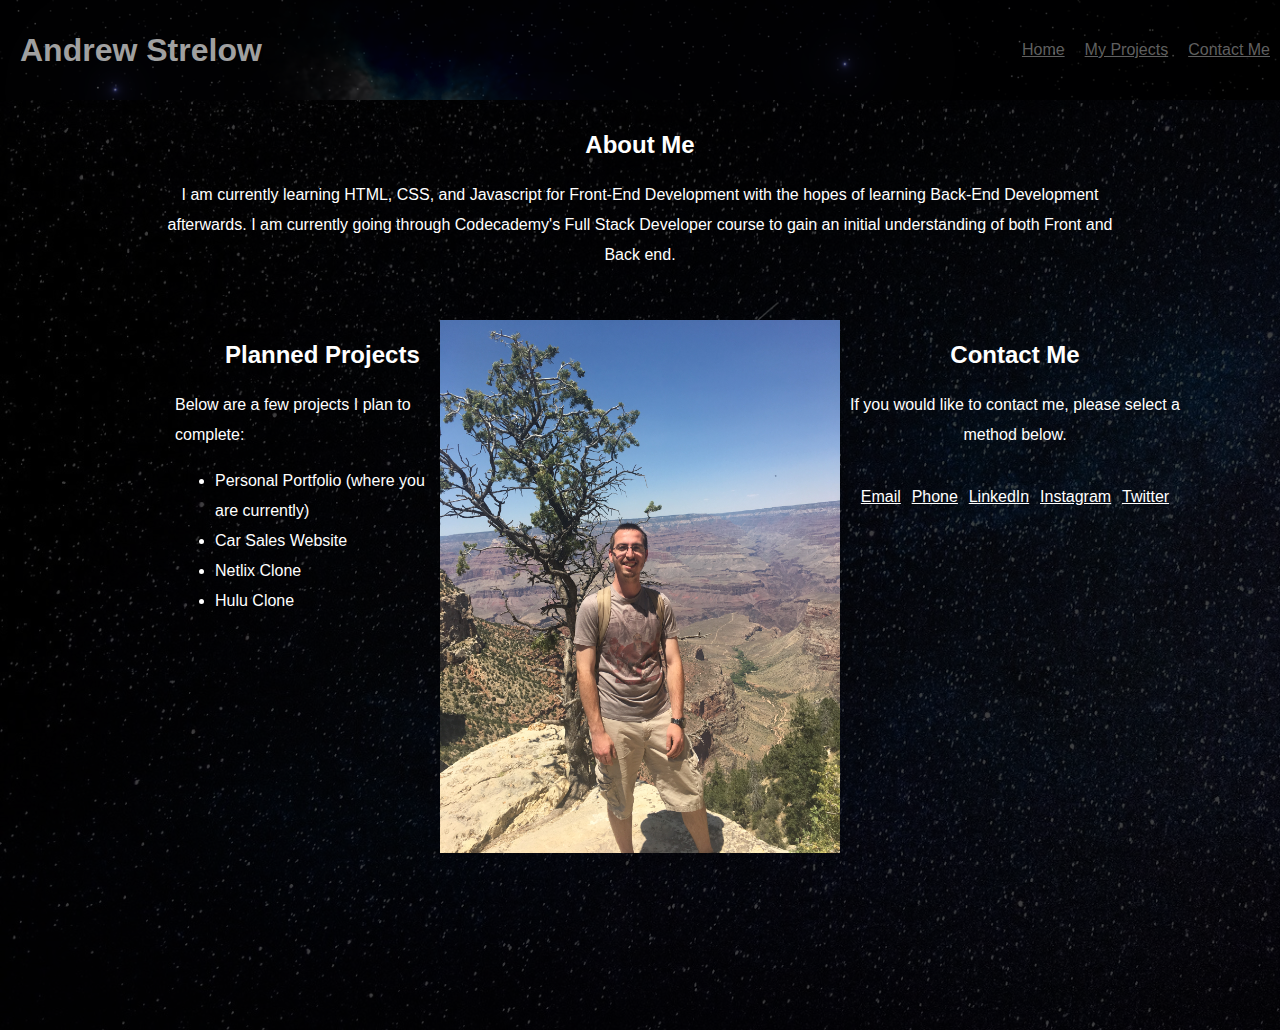
<file: index.html>
<!DOCTYPE html>

<html lang="en">
    <head>
        <link rel="stylesheet" href="./resources/css/style.css" type="text/css">
        <meta charset="utf-8">
        <title>Andrew Strelow Portfolio</title>
    </head>

    <body>
        <main>
            <div class="home-grid">
                <header>
                    <h1>Andrew Strelow</h1>
                    <nav>
                        <p><a href="index.html">Home</a></p>
                        <p><a href="#projects">My Projects</a></p>
                        <p><a href="contact.html">Contact Me</a></p>
                    </nav>
                </header>
                <div id="about">
                    <h2>About Me</h2>
                    <p>I am currently learning HTML, CSS, and Javascript for Front-End Development with the hopes of learning Back-End Development afterwards. I am currently going through Codecademy's Full Stack Developer course to gain an initial understanding of both Front and Back end. </p>
                </div>
                <div id="projects">
                    <h2>Planned Projects</h2>
                    <p>Below are a few projects I plan to complete: </p>
                    <ul>
                        <li>Personal Portfolio (where you are currently)</li>
                        <li>Car Sales Website</li>
                        <li>Netlix Clone</li>
                        <li>Hulu Clone</li>
                    </ul>
                </div>
                <div id="contact">
                    <h2>Contact Me</h2>
                    <p>If you would like to contact me, please select a method below.</p>
                    <div class="methods">
                        <p><a href="#">Email</a></p>
                        <p><a href="#">Phone</a></p>
                        <p><a href="#">LinkedIn</a></p>
                        <p><a href="#">Instagram</a></p>
                        <p><a href="#">Twitter</a></p>
                    </div>
                </div>
                
                <div id="self">
                    <div class="picture">
                        <img src="./resources/images/Grandcanyon.JPG" alt="At the Grand Canyon">
                    </div>
                </div>
            </div>
        </main>
        <script src="./resources/script/home.js"></script>
    </body>

</html>
</file>
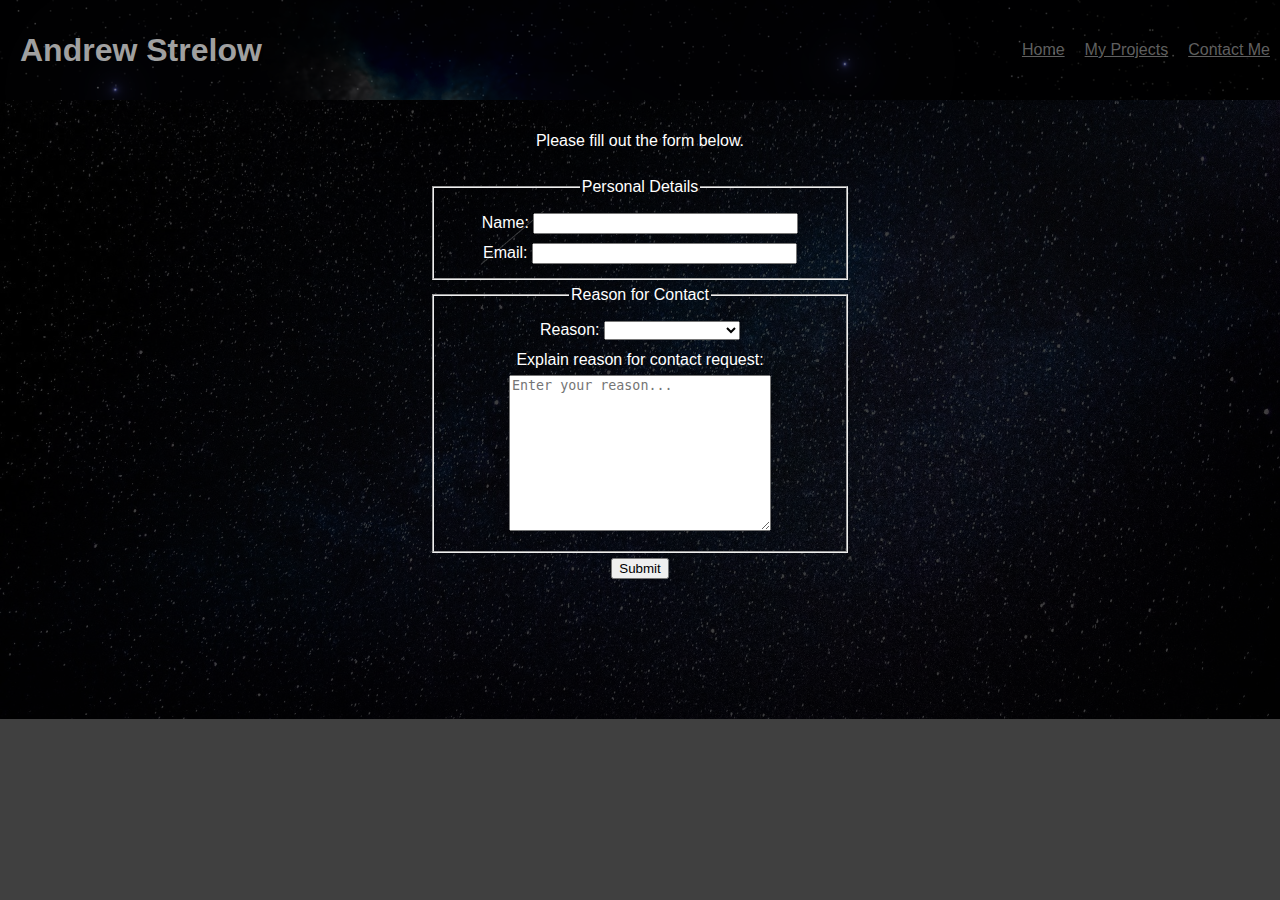
<file: contact.html>
<!DOCTYPE html>

<html lang="en">
    <head>
        <link rel="stylesheet" href="./resources/css/style.css" type="text/css">
        <meta charset="utf-8">
        <title>AS - Contact</title>
    </head>

    <body>
        <main>
            <div class="contact-grid">
                <header>
                    <h1>Andrew Strelow</h1>
                    <nav>
                        <p><a href="index.html">Home</a></p>
                        <p><a href="#projects">My Projects</a></p>
                        <p><a href="contact.html">Contact Me</a></p>
                    </nav>
                </header>

                <div id="contact-form">
                    <p>Please fill out the form below.</p>

                    <form action="mailto:andrewstrelowjr@gmail.com" method="POST">
                        <fieldset>
                            <legend>Personal Details</legend>
                            <label for="guestname">Name: </label>
                            <input type="text" name="guestname" id="guestname" minlength="3" maxlength="30" size="30">
                            <br>
                            <label for="guestemail">Email: </label>
                            <input type="email" name="guestemail" id="guestemail" minlength="5" maxlength="50" size="30">
                        </fieldset>

                        <fieldset>
                            <legend>Reason for Contact</legend>
                            <label for="guest-contact-reason">Reason: </label>
                            <select name="guest-contact-reason" id="guest-contact-reason">
                                <option value="blank"></option>
                                <option value="job-opp">Career Opportunity</option>
                                <option value="feedback">Feedback</option>
                            </select>
                            <br>
                            <label for="contact-desc">Explain reason for contact request: </label>
                            <br>
                            <textarea name="contact-desc" id="contact-desc" cols="30" rows="10" placeholder="Enter your reason..."></textarea>
                        </fieldset>
                        <input type="submit" id="submit" name="submit" value="Submit">
                    </form>
                </div>


            </div>
        </main>
        <script src="./resources/script/contact.js"></script>
    </body>

</html>
</file>
<file: resources/css/style.css>
body {
    margin: 0;
    background-image: url("../images/background-stars.jpg");
    background-size: cover;
    background-repeat: no-repeat;
    background-color: rgba(0, 0, 0, 0.75);
    background-blend-mode: multiply;
    line-height: 30px;
    font-family: Verdana, Geneva, Tahoma, sans-serif;
    color: white;
}

.home-grid {
    display: grid;
    grid-template: 100px 200px 600px 100px / 1fr 400px 1fr;
    row-gap: 10px;
    column-gap: 10px;
    grid-template-areas:"head head head"
                        "about about about"
                        "projects self contact"
                        "footer footer footer";
}

/* HEADER */
header {
    grid-area: head;
    background-image: url("../images/banner-space.jpg");
    background-size: 100%;
    background-repeat: no-repeat;
    background-position: top;
    background-color: rgba(0, 0, 0, 0.5);
    background-blend-mode: multiply;
    display: flex;
    align-items: center;
}

header h1 {
    margin-left: 20px;
    width: 50%;
    color: rgba(160, 160, 160, 1)
}

header nav {
    display: flex;
    width: 50%;
    justify-content: flex-end;
}

header a {
    color: rgba(160, 160, 160, 0.6);
    margin: 0 10px;
}

/********** HOME PAGE **********/

/* ABOUT ME */
#about {
    margin-left: 150px;
    margin-right: 150px;
    grid-area: about;
    text-align: center;
}

/* PROJECTS */
#projects {
    margin-left: 175px;
    grid-area: projects;
}

#projects h2 {
    margin-left: 50px;
}

/* CONTACT */
#contact {
    text-align: center;
    margin-right: 100px;
    grid-area: contact;
}

#contact .methods {
    display: flex;
    flex-wrap: wrap;
    justify-content: space-evenly;
}

#contact .methods a {
    color: white;
}

/* SELF */
#self {
    grid-area: self;
    margin: 0 auto;
}

#self .picture {
    
}

#self img {
    width: 400px;
}


/********** CONTACT PAGE **********/
.contact-grid {
    display: grid;
    grid-template: 100px 1fr 100px / repeat(3, 1fr);
    row-gap: 10px;
    column-gap: 10px;
    grid-template-areas:"head head head"
                        "form form form"
                        "footer footer footer";
}

#contact-form {
    grid-area: 2 / 2 / span 1 / span 1;
    text-align: center;
}
</file>
